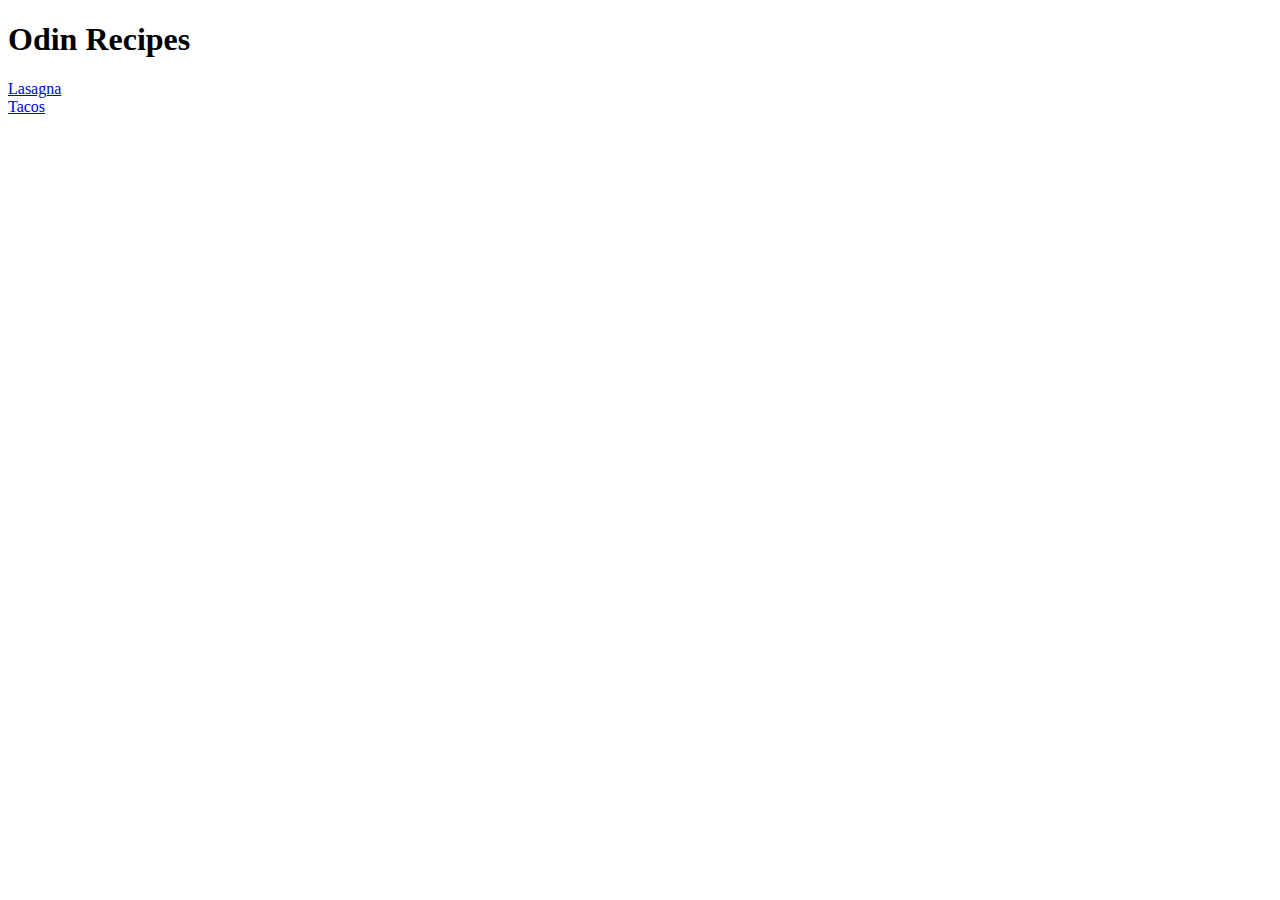
<file: index.html>
<!DOCTYPE html>
<html lang="en">
<head>
    <meta charset="UTF-8">
    <meta name="viewport" content="width=device-width, initial-scale=1.0">
    <title>Homepage</title>
</head>
<body>
    <h1>Odin Recipes</h1>
    <a href="recipes/lasagna.html">Lasagna</a><br>
    <a href="recipes/taco.html">Tacos</a>
</body>
</html>
</file>
